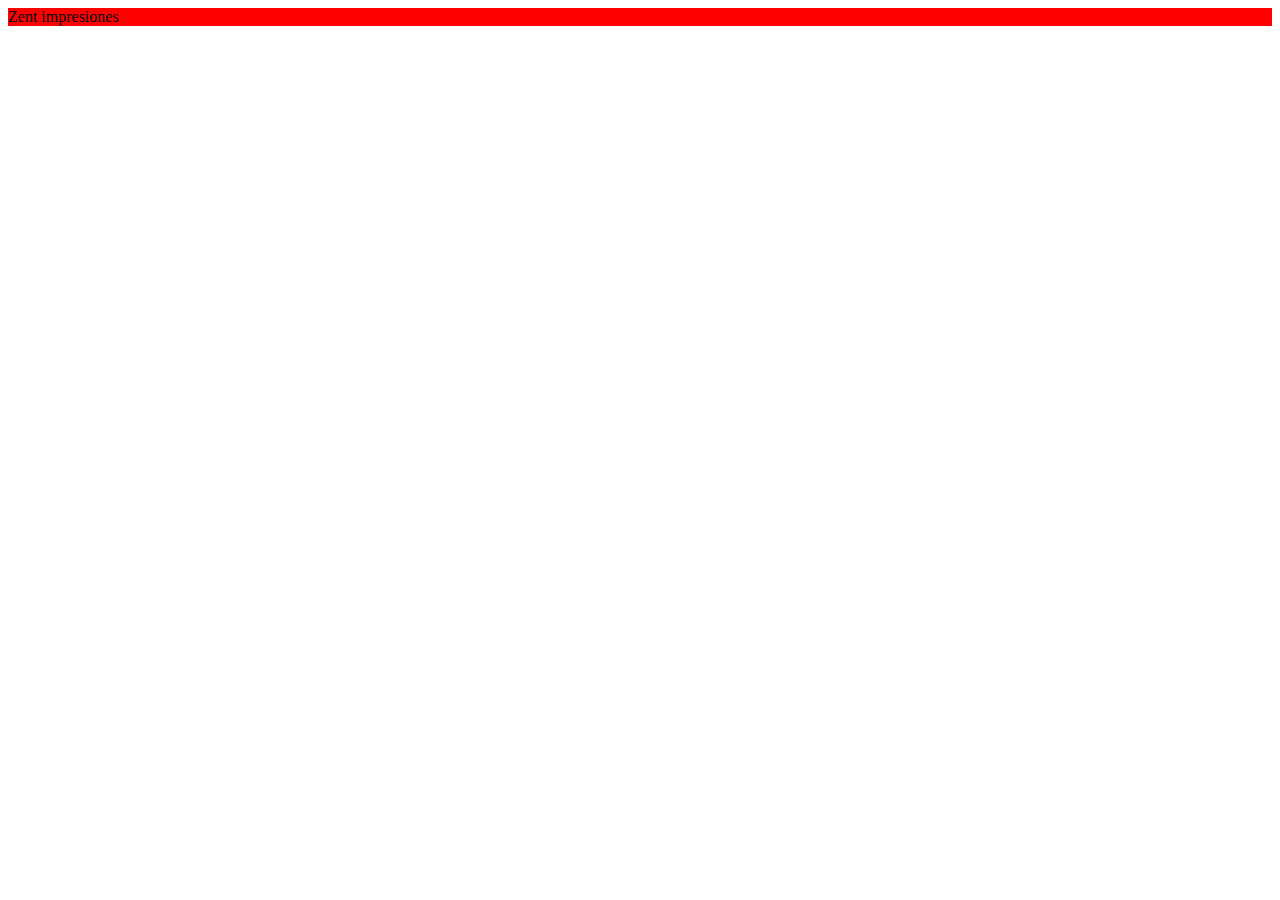
<file: css/index.html>
<!doctype html>
<html lang="en">
  <head>
    <meta charset="utf-8">
    <meta name="viewport" content="width=device-width, initial-scale=1">
    <title>Bootstrap demo</title>
    <link href="https://cdn.jsdelivr.net/npm/bootstrap@5.2.0-beta1/dist/css/bootstrap.min.css" rel="stylesheet" integrity="sha384-0evHe/X+R7YkIZDRvuzKMRqM+OrBnVFBL6DOitfPri4tjfHxaWutUpFmBp4vmVor" crossorigin="anonymous">
  </head>
  <body>
  
    <div class="container-fluid" style="background-color: red;">
            Zent impresiones
        <!-- Content here -->
      </div>
      


    <script src="https://cdn.jsdelivr.net/npm/bootstrap@5.2.0-beta1/dist/js/bootstrap.bundle.min.js" integrity="sha384-pprn3073KE6tl6bjs2QrFaJGz5/SUsLqktiwsUTF55Jfv3qYSDhgCecCxMW52nD2" crossorigin="anonymous"></script>
  </body>
</html>
</file>
